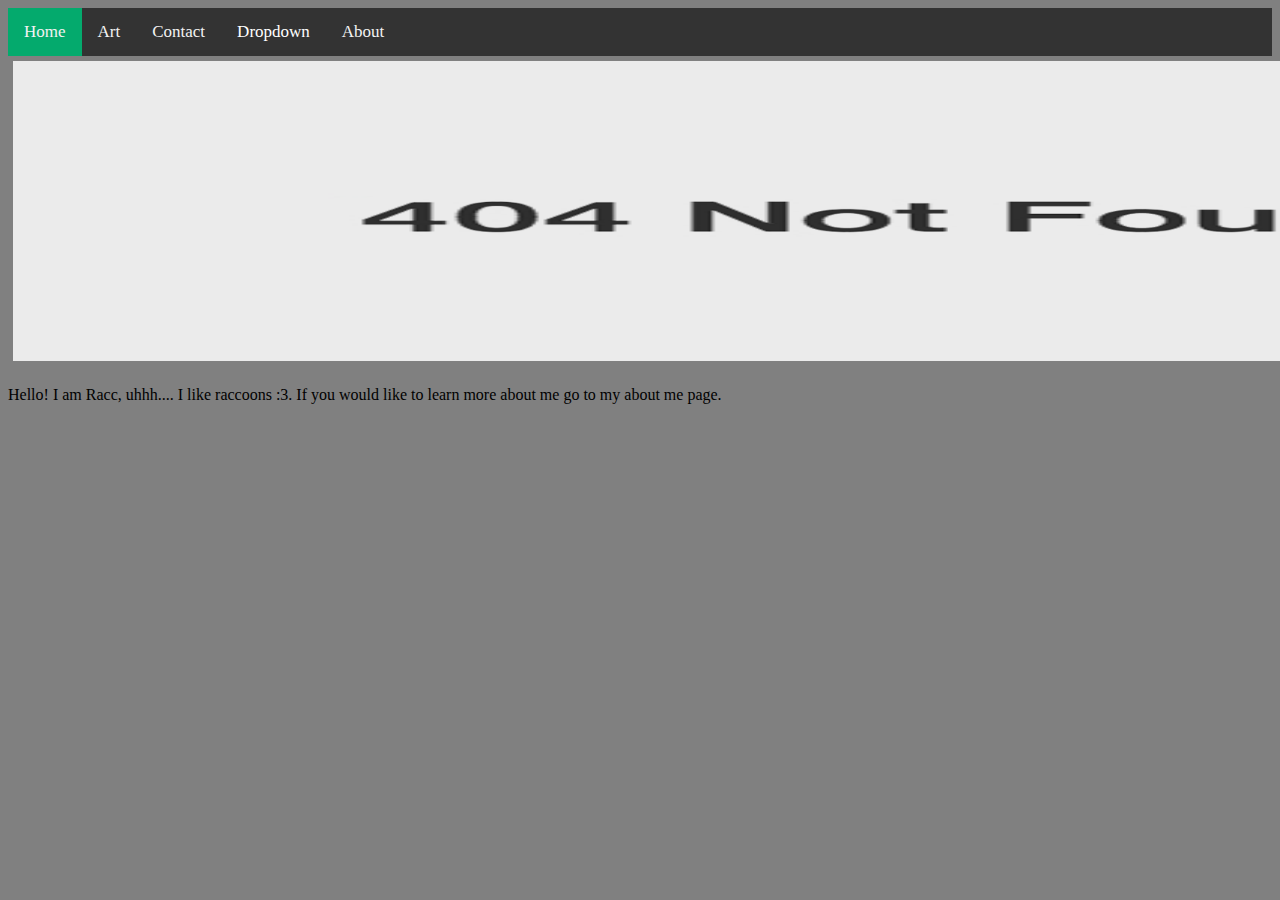
<file: index.html>
<!DOCTYPE html>
<html>
  <head>
    <meta charset="utf-8">
    <meta http-equiv="X-UA-Compatible" content="IE=edge">
    <title>Cheesegrater</title>
    <meta name="description" content="Hello! My name is Racc or Zeke. This is my website that I am having being coded for me.">
    <meta name="viewport" content="width=device-width, initial-scale=1">
    <link rel="stylesheet" href="/src/CSS/home.css">
  </head>
  <body>
    <div class="topnav" id="myTopnav">
      <a href="https://www.cheesegrater.ml/" class="active">Home</a>
      <a href="/src/views/art.html">Art</a>
      <a href="/src/views/contact.html">Contact</a>
      <div class="dropdown">
        <button class="dropbtn">Dropdown
          <i class="fa fa-caret-down"></i>
        </button>
        <div class="dropdown-content">
          <a href="#">Link 1</a>
          <a href="#">Link 2</a>
          <a href="#">Link 3</a>
        </div>
      </div>
      <a href="/src/views/about.html">About</a>
      <a href="javascript:void(0);" class="icon" onclick="myFunction()">&#9776;</a>
    </div>
    <img class="notFound" src="/src/media/images/home/not-found.png" width="1850" height="300" alt="Not Found">
    <div class="information">
      <p>Hello! I am Racc, uhhh.... I like raccoons :3. If you would like to learn more about me go to my about me page.</p>
    </div>
    <script src="/src/JS/home.js" async defer></script>
  </body>
</html>
</file>
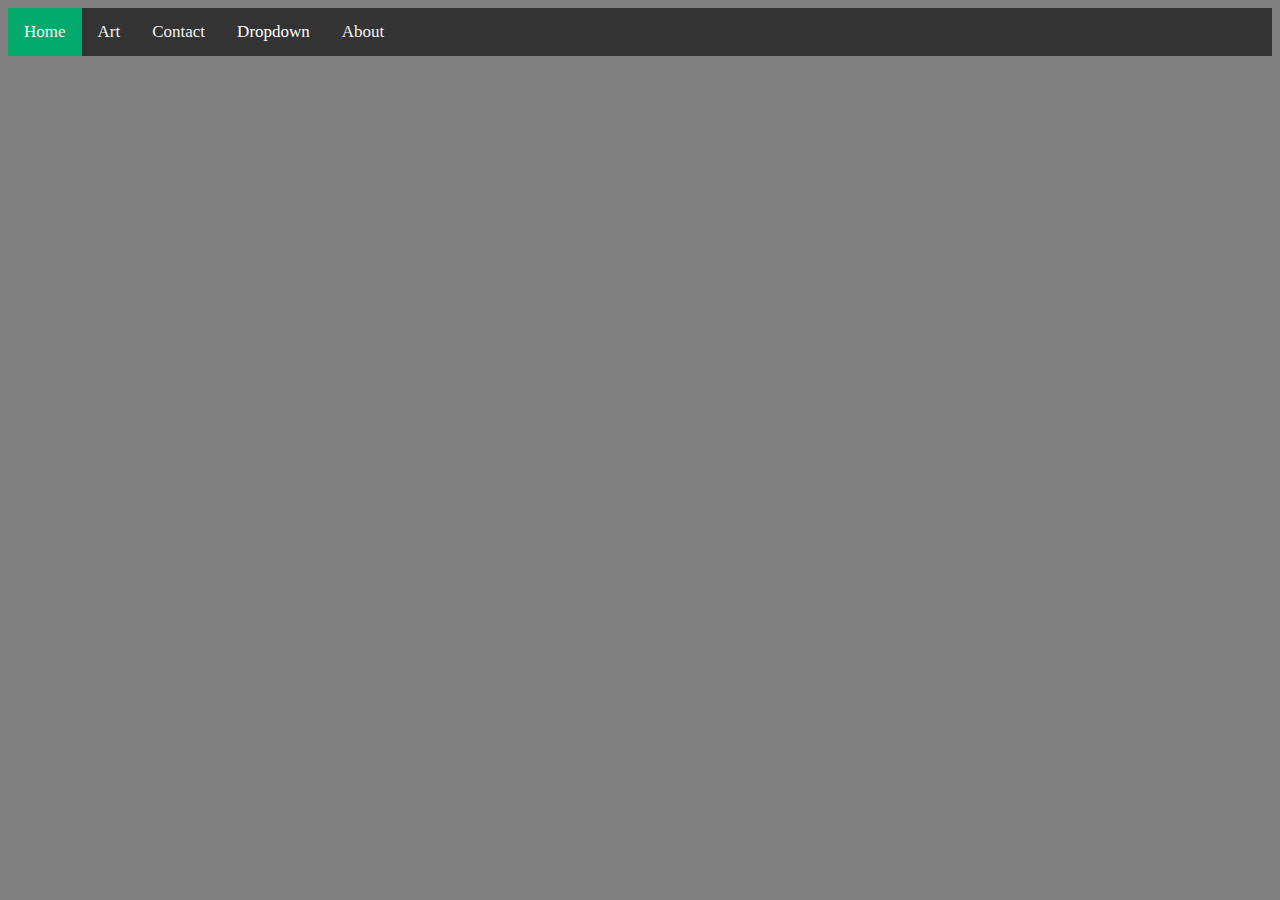
<file: pages/about.html>
<!DOCTYPE html>
<html>
  <head>
    <meta charset="utf-8">
    <meta http-equiv="X-UA-Compatible" content="IE=edge">
    <title>Cheesegrater - About</title>
    <meta name="description" content="Hello! My name is Racc or Zeke. This is my website that I am having being coded for me.">
    <meta name="viewport" content="width=device-width, initial-scale=1">
    <link rel="stylesheet" href="/CSS/home.css">
  </head>
  <body>
    <div class="topnav" id="myTopnav">
      <a href="https://www.cheesegrater.ml/" class="active">Home</a>
      <a href="/pages/art.html">Art</a>
      <a href="/pages/contact.html">Contact</a>
      <div class="dropdown">
        <button class="dropbtn">Dropdown
          <i class="fa fa-caret-down"></i>
        </button>
        <div class="dropdown-content">
          <a href="#">Link 1</a>
          <a href="#">Link 2</a>
          <a href="#">Link 3</a>
        </div>
      </div>
      <a href="/pages/about.html">About</a>
      <a href="javascript:void(0);" class="icon" onclick="myFunction()">&#9776;</a>
    </div>
    <script src="/JS/about.js" async defer></script>
  </body>
</html>
</file>
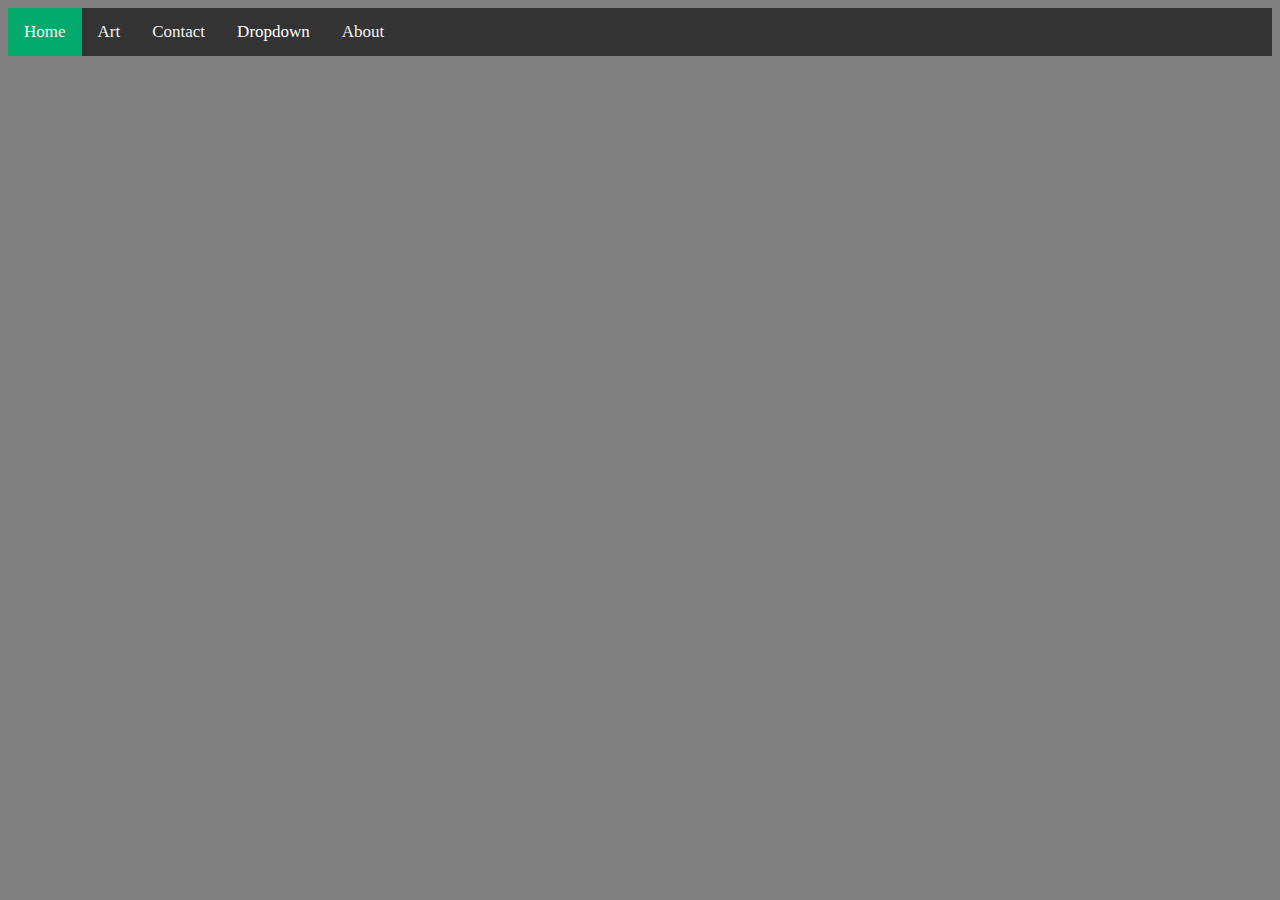
<file: pages/art.html>
<!DOCTYPE html>
<html>
    <head>
        <meta charset="utf-8">
        <meta http-equiv="X-UA-Compatible" content="IE=edge">
        <title>Cheesegrater - Art</title>
        <meta name="description" content="Hello! My name is Racc or Zeke. This is the art section of my website where I might be posting my art that I have made.">
        <meta name="viewport" content="width=device-width, initial-scale=1">
        <link rel="stylesheet" href="/CSS/art.css">
    </head>
    <body>
        <div class="topnav" id="myTopnav">
            <a href="https://www.cheesegrater.ml/" class="active">Home</a>
            <a href="/pages/art.html">Art</a>
            <a href="/pages/contact.html">Contact</a>
            <div class="dropdown">
              <button class="dropbtn">Dropdown
                <i class="fa fa-caret-down"></i>
              </button>
              <div class="dropdown-content">
                <a href="#">Link 1</a>
                <a href="#">Link 2</a>
                <a href="#">Link 3</a>
              </div>
            </div>
            <a href="#about">About</a>
            <a href="javascript:void(0);" class="icon" onclick="myFunction()">&#9776;</a>
          </div>
        <script src="/JS/art.js" async defer></script>
    </body>
</html>
</file>
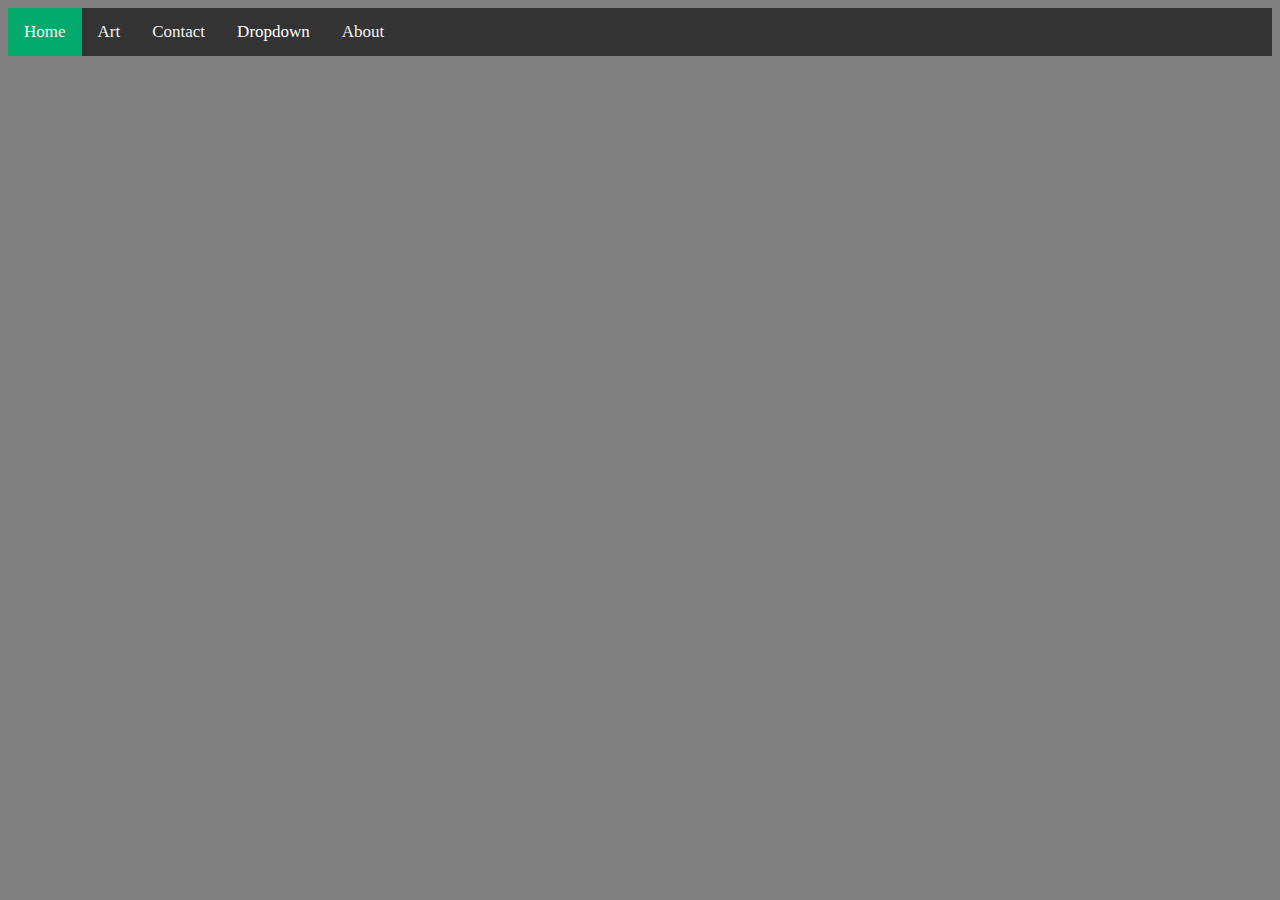
<file: pages/contact.html>
<!DOCTYPE html>
<html>
  <head>
    <meta charset="utf-8">
    <meta http-equiv="X-UA-Compatible" content="IE=edge">
    <title>Cheesegrater - Contact</title>
    <meta name="description" content="Hello! My name is Racc or Zeke. This is my website that I am having being coded for me.">
    <meta name="viewport" content="width=device-width, initial-scale=1">
    <link rel="stylesheet" href="/CSS/home.css">
  </head>
  <body>
    <div class="topnav" id="myTopnav">
      <a href="https://www.cheesegrater.ml/" class="active">Home</a>
      <a href="/pages/art.html">Art</a>
      <a href="/pages/contact.html">Contact</a>
      <div class="dropdown">
        <button class="dropbtn">Dropdown
          <i class="fa fa-caret-down"></i>
        </button>
        <div class="dropdown-content">
          <a href="#">Link 1</a>
          <a href="#">Link 2</a>
          <a href="#">Link 3</a>
        </div>
      </div>
      <a href="#about">About</a>
      <a href="javascript:void(0);" class="icon" onclick="myFunction()">&#9776;</a>
    </div>
    <script src="/JS/contact.js" async defer></script>
  </body>
</html>
</file>
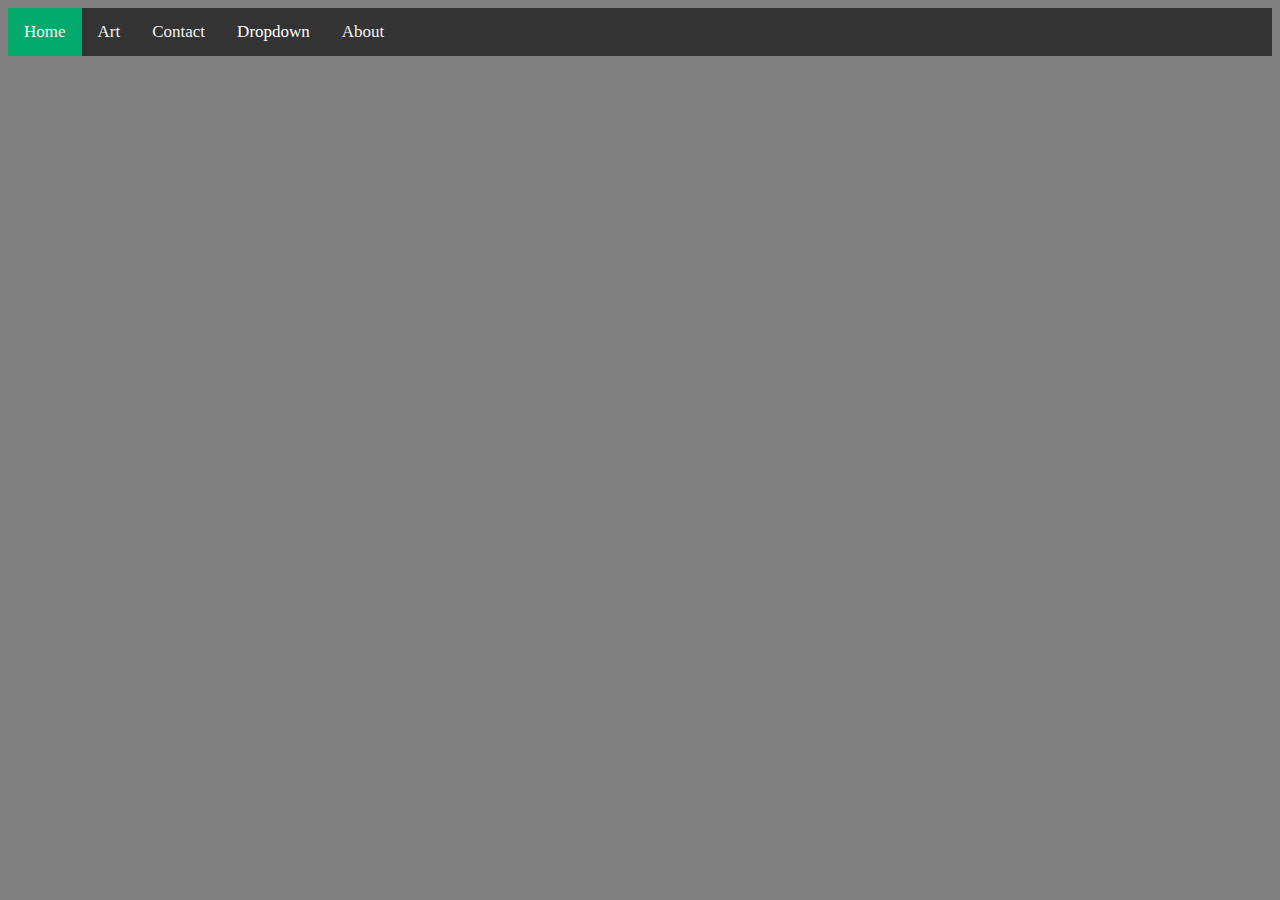
<file: src/views/about.html>
<!DOCTYPE html>
<html>
  <head>
    <meta charset="utf-8">
    <meta http-equiv="X-UA-Compatible" content="IE=edge">
    <title>Cheesegrater - About</title>
    <meta name="description" content="Hello! My name is Racc or Zeke. This is my website that I am having being coded for me.">
    <meta name="viewport" content="width=device-width, initial-scale=1">
    <link rel="stylesheet" href="/src/CSS/home.css">
  </head>
  <body>
    <div class="topnav" id="myTopnav">
      <a href="https://www.cheesegrater.ml/" class="active">Home</a>
      <a href="/src/views/art.html">Art</a>
      <a href="/src/views/contact.html">Contact</a>
      <div class="dropdown">
        <button class="dropbtn">Dropdown
          <i class="fa fa-caret-down"></i>
        </button>
        <div class="dropdown-content">
          <a href="#">Link 1</a>
          <a href="#">Link 2</a>
          <a href="#">Link 3</a>
        </div>
      </div>
      <a href="/src/views/about.html">About</a>
      <a href="javascript:void(0);" class="icon" onclick="myFunction()">&#9776;</a>
    </div>
    <script src="/src/JS/about.js" async defer></script>
  </body>
</html>
</file>
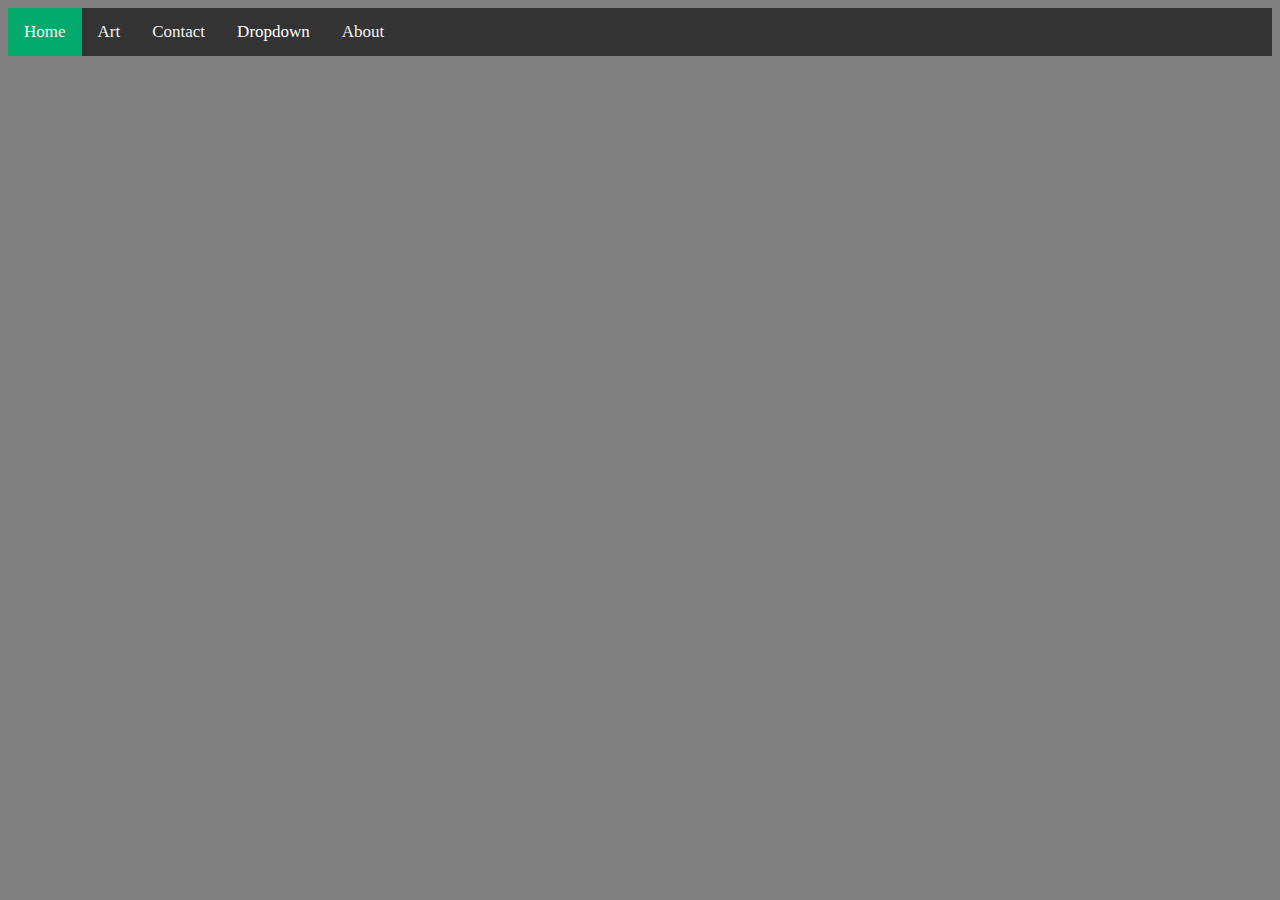
<file: src/views/art.html>
<!DOCTYPE html>
<html>
    <head>
        <meta charset="utf-8">
        <meta http-equiv="X-UA-Compatible" content="IE=edge">
        <title>Cheesegrater - Art</title>
        <meta name="description" content="Hello! My name is Racc or Zeke. This is the art section of my website where I might be posting my art that I have made.">
        <meta name="viewport" content="width=device-width, initial-scale=1">
        <link rel="stylesheet" href="/src/CSS/art.css">
    </head>
    <body>
        <div class="topnav" id="myTopnav">
            <a href="https://www.cheesegrater.ml/" class="active">Home</a>
            <a href="/src/views/art.html">Art</a>
            <a href="/src/views/contact.html">Contact</a>
            <div class="dropdown">
              <button class="dropbtn">Dropdown
                <i class="fa fa-caret-down"></i>
              </button>
              <div class="dropdown-content">
                <a href="#">Link 1</a>
                <a href="#">Link 2</a>
                <a href="#">Link 3</a>
              </div>
            </div>
            <a href="/src/views/about.html">About</a>
            <a href="javascript:void(0);" class="icon" onclick="myFunction()">&#9776;</a>
          </div>
        <script src="/src/JS/art.js" async defer></script>
    </body>
</html>
</file>
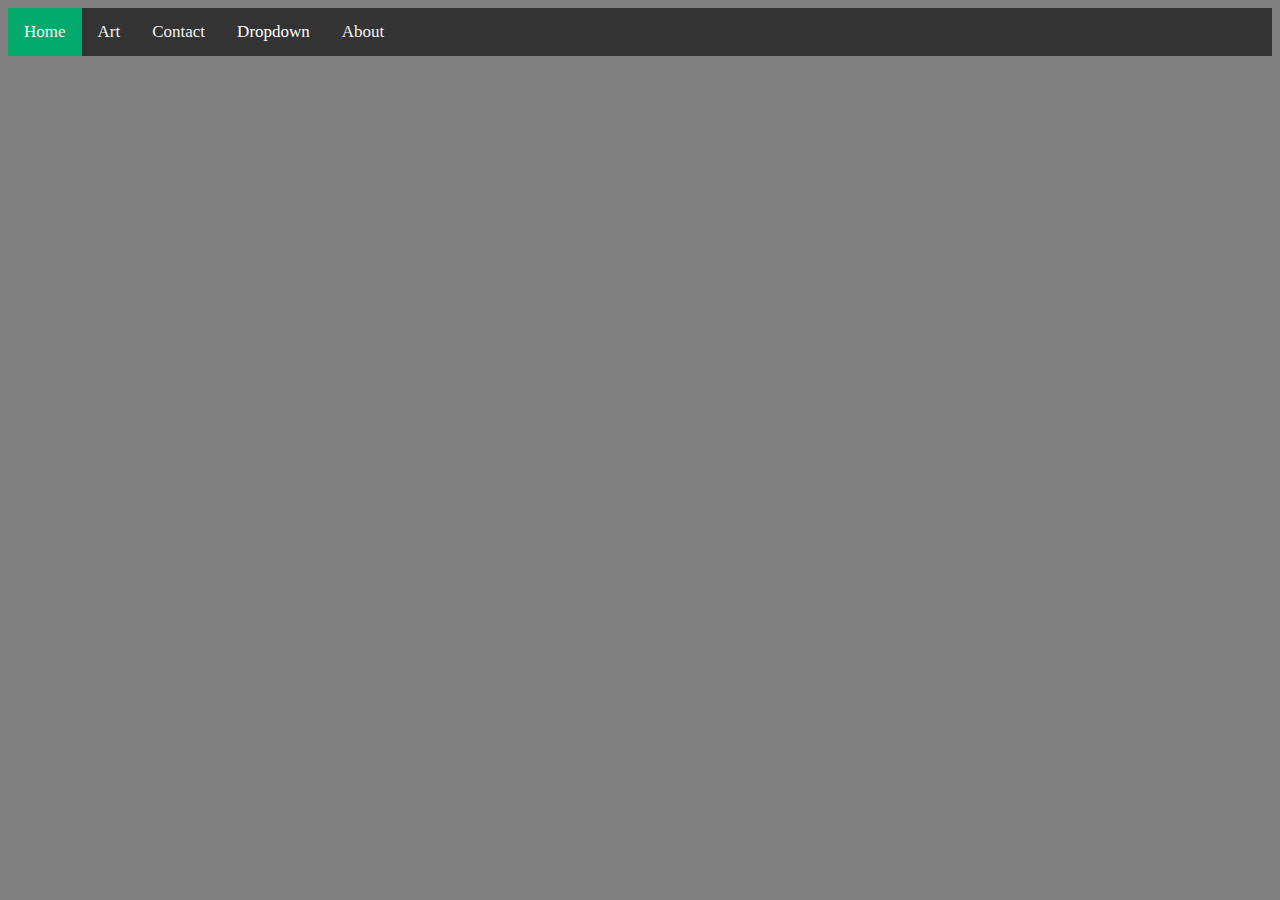
<file: src/views/contact.html>
<!DOCTYPE html>
<html>
  <head>
    <meta charset="utf-8">
    <meta http-equiv="X-UA-Compatible" content="IE=edge">
    <title>Cheesegrater - Contact</title>
    <meta name="description" content="Hello! My name is Racc or Zeke. This is my website that I am having being coded for me.">
    <meta name="viewport" content="width=device-width, initial-scale=1">
    <link rel="stylesheet" href="/src/CSS/home.css">
  </head>
  <body>
    <div class="topnav" id="myTopnav">
      <a href="https://www.cheesegrater.ml/" class="active">Home</a>
      <a href="/src/views/art.html">Art</a>
      <a href="/src/views/contact.html">Contact</a>
      <div class="dropdown">
        <button class="dropbtn">Dropdown
          <i class="fa fa-caret-down"></i>
        </button>
        <div class="dropdown-content">
          <a href="#">Link 1</a>
          <a href="#">Link 2</a>
          <a href="#">Link 3</a>
        </div>
      </div>
      <a href="/src/views/about.html">About</a>
      <a href="javascript:void(0);" class="icon" onclick="myFunction()">&#9776;</a>
    </div>
    <script src="/src/JS/contact.js" async defer></script>
  </body>
</html>
</file>
<file: src/CSS/home.css>
.topnav {
    background-color: #333;
    overflow: hidden;
  }
  
  .topnav a {
    float: left;
    display: block;
    color: #f2f2f2;
    text-align: center;
    padding: 14px 16px;
    text-decoration: none;
    font-size: 17px;
  }
  
  .active {
    background-color: #04AA6D;
    color: white;
  }
  
  .topnav .icon {
    display: none;
  }
  
  .dropdown {
    float: left;
    overflow: hidden;
  }
  
  .dropdown .dropbtn {
    font-size: 17px;
    border: none;
    outline: none;
    color: white;
    padding: 14px 16px;
    background-color: inherit;
    font-family: inherit;
    margin: 0;
  }
  
  .dropdown-content {
    display: none;
    position: absolute;
    background-color: #f9f9f9;
    min-width: 160px;
    box-shadow: 0px 8px 16px 0px rgba(0,0,0,0.2);
    z-index: 1;
  }
  
  .dropdown-content a {
    float: none;
    color: black;
    padding: 12px 16px;
    text-decoration: none;
    display: block;
    text-align: left;
  }
  
  .topnav a:hover, .dropdown:hover .dropbtn {
    background-color: #555;
    color: white;
  }
  
  .dropdown-content a:hover {
    background-color: #ddd;
    color: black;
  }
  
  .dropdown:hover .dropdown-content {
    display: block;
  }
  
  @media screen and (max-width: 600px) {
    .topnav a:not(:first-child), .dropdown .dropbtn {
      display: none;
    }
    .topnav a.icon {
      float: right;
      display: block;
    }
  }
  
  @media screen and (max-width: 600px) {
    .topnav.responsive {position: relative;}
    .topnav.responsive a.icon {
      position: absolute;
      right: 0;
      top: 0;
    }
    .topnav.responsive a {
      float: none;
      display: block;
      text-align: left;
    }
    .topnav.responsive .dropdown {float: none;}
    .topnav.responsive .dropdown-content {position: relative;}
    .topnav.responsive .dropdown .dropbtn {
      display: block;
      width: 100%;
      text-align: left;
    }
  }

  .notFound {
    padding: 5px;
  }

  body {
    background-color: grey;
  }
</file>
<file: CSS/home.css>
.topnav {
    background-color: #333;
    overflow: hidden;
  }
  
  .topnav a {
    float: left;
    display: block;
    color: #f2f2f2;
    text-align: center;
    padding: 14px 16px;
    text-decoration: none;
    font-size: 17px;
  }
  
  .active {
    background-color: #04AA6D;
    color: white;
  }
  
  .topnav .icon {
    display: none;
  }
  
  .dropdown {
    float: left;
    overflow: hidden;
  }
  
  .dropdown .dropbtn {
    font-size: 17px;
    border: none;
    outline: none;
    color: white;
    padding: 14px 16px;
    background-color: inherit;
    font-family: inherit;
    margin: 0;
  }
  
  .dropdown-content {
    display: none;
    position: absolute;
    background-color: #f9f9f9;
    min-width: 160px;
    box-shadow: 0px 8px 16px 0px rgba(0,0,0,0.2);
    z-index: 1;
  }
  
  .dropdown-content a {
    float: none;
    color: black;
    padding: 12px 16px;
    text-decoration: none;
    display: block;
    text-align: left;
  }
  
  .topnav a:hover, .dropdown:hover .dropbtn {
    background-color: #555;
    color: white;
  }
  
  .dropdown-content a:hover {
    background-color: #ddd;
    color: black;
  }
  
  .dropdown:hover .dropdown-content {
    display: block;
  }
  
  @media screen and (max-width: 600px) {
    .topnav a:not(:first-child), .dropdown .dropbtn {
      display: none;
    }
    .topnav a.icon {
      float: right;
      display: block;
    }
  }
  
  @media screen and (max-width: 600px) {
    .topnav.responsive {position: relative;}
    .topnav.responsive a.icon {
      position: absolute;
      right: 0;
      top: 0;
    }
    .topnav.responsive a {
      float: none;
      display: block;
      text-align: left;
    }
    .topnav.responsive .dropdown {float: none;}
    .topnav.responsive .dropdown-content {position: relative;}
    .topnav.responsive .dropdown .dropbtn {
      display: block;
      width: 100%;
      text-align: left;
    }
  }

  body {
    background-color: grey;
  }
</file>
<file: CSS/art.css>
.topnav {
    background-color: #333;
    overflow: hidden;
  }
  
  .topnav a {
    float: left;
    display: block;
    color: #f2f2f2;
    text-align: center;
    padding: 14px 16px;
    text-decoration: none;
    font-size: 17px;
  }
  
  .active {
    background-color: #04AA6D;
    color: white;
  }
  
  .topnav .icon {
    display: none;
  }
  
  .dropdown {
    float: left;
    overflow: hidden;
  }
  
  .dropdown .dropbtn {
    font-size: 17px;
    border: none;
    outline: none;
    color: white;
    padding: 14px 16px;
    background-color: inherit;
    font-family: inherit;
    margin: 0;
  }
  
  .dropdown-content {
    display: none;
    position: absolute;
    background-color: #f9f9f9;
    min-width: 160px;
    box-shadow: 0px 8px 16px 0px rgba(0,0,0,0.2);
    z-index: 1;
  }
  
  .dropdown-content a {
    float: none;
    color: black;
    padding: 12px 16px;
    text-decoration: none;
    display: block;
    text-align: left;
  }
  
  .topnav a:hover, .dropdown:hover .dropbtn {
    background-color: #555;
    color: white;
  }
  
  .dropdown-content a:hover {
    background-color: #ddd;
    color: black;
  }
  
  .dropdown:hover .dropdown-content {
    display: block;
  }
  
  @media screen and (max-width: 600px) {
    .topnav a:not(:first-child), .dropdown .dropbtn {
      display: none;
    }
    .topnav a.icon {
      float: right;
      display: block;
    }
  }
  
  @media screen and (max-width: 600px) {
    .topnav.responsive {position: relative;}
    .topnav.responsive a.icon {
      position: absolute;
      right: 0;
      top: 0;
    }
    .topnav.responsive a {
      float: none;
      display: block;
      text-align: left;
    }
    .topnav.responsive .dropdown {float: none;}
    .topnav.responsive .dropdown-content {position: relative;}
    .topnav.responsive .dropdown .dropbtn {
      display: block;
      width: 100%;
      text-align: left;
    }
  }

  body {
    background-color: grey;
  }
</file>
<file: src/CSS/art.css>
.topnav {
    background-color: #333;
    overflow: hidden;
  }
  
  .topnav a {
    float: left;
    display: block;
    color: #f2f2f2;
    text-align: center;
    padding: 14px 16px;
    text-decoration: none;
    font-size: 17px;
  }
  
  .active {
    background-color: #04AA6D;
    color: white;
  }
  
  .topnav .icon {
    display: none;
  }
  
  .dropdown {
    float: left;
    overflow: hidden;
  }
  
  .dropdown .dropbtn {
    font-size: 17px;
    border: none;
    outline: none;
    color: white;
    padding: 14px 16px;
    background-color: inherit;
    font-family: inherit;
    margin: 0;
  }
  
  .dropdown-content {
    display: none;
    position: absolute;
    background-color: #f9f9f9;
    min-width: 160px;
    box-shadow: 0px 8px 16px 0px rgba(0,0,0,0.2);
    z-index: 1;
  }
  
  .dropdown-content a {
    float: none;
    color: black;
    padding: 12px 16px;
    text-decoration: none;
    display: block;
    text-align: left;
  }
  
  .topnav a:hover, .dropdown:hover .dropbtn {
    background-color: #555;
    color: white;
  }
  
  .dropdown-content a:hover {
    background-color: #ddd;
    color: black;
  }
  
  .dropdown:hover .dropdown-content {
    display: block;
  }
  
  @media screen and (max-width: 600px) {
    .topnav a:not(:first-child), .dropdown .dropbtn {
      display: none;
    }
    .topnav a.icon {
      float: right;
      display: block;
    }
  }
  
  @media screen and (max-width: 600px) {
    .topnav.responsive {position: relative;}
    .topnav.responsive a.icon {
      position: absolute;
      right: 0;
      top: 0;
    }
    .topnav.responsive a {
      float: none;
      display: block;
      text-align: left;
    }
    .topnav.responsive .dropdown {float: none;}
    .topnav.responsive .dropdown-content {position: relative;}
    .topnav.responsive .dropdown .dropbtn {
      display: block;
      width: 100%;
      text-align: left;
    }
  }

  body {
    background-color: grey;
  }
</file>
